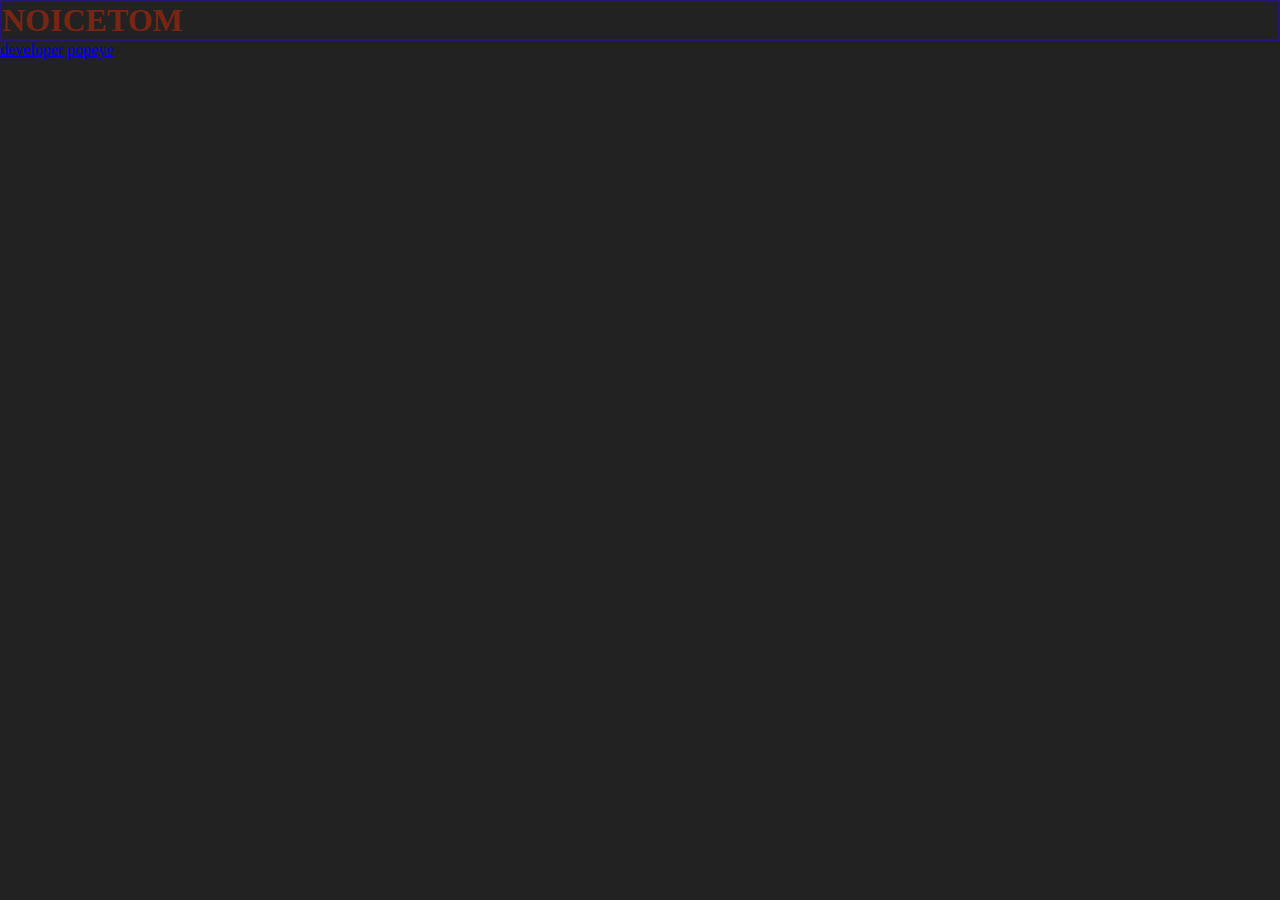
<file: index.html>
<!Doctype html>
<html lang='en'>
    <head>
        <meta charset='utf-8'/>
        <meta name='viewport' content='width=device-width, initial-scale=1.0'/>
        <title>noicetom</title>
        <link rel='stylesheet' href="static/style.css" />
    </head>
    <body>
        

<h1>noicetom</h1>

<a href='/noicetom/developer'>developer</a>

<script src="/static/js/index.js"></script>

    </body>
</html>
</file>
<file: static/style.css>
* {
margin: 0;
padding: 0;
box-sizing: border-box;
}

body {
background: #000d;
}

h1 {
text-transform: uppercase;
color: #922611CC;
border: 2px solid #261192CC;
}
</file>
